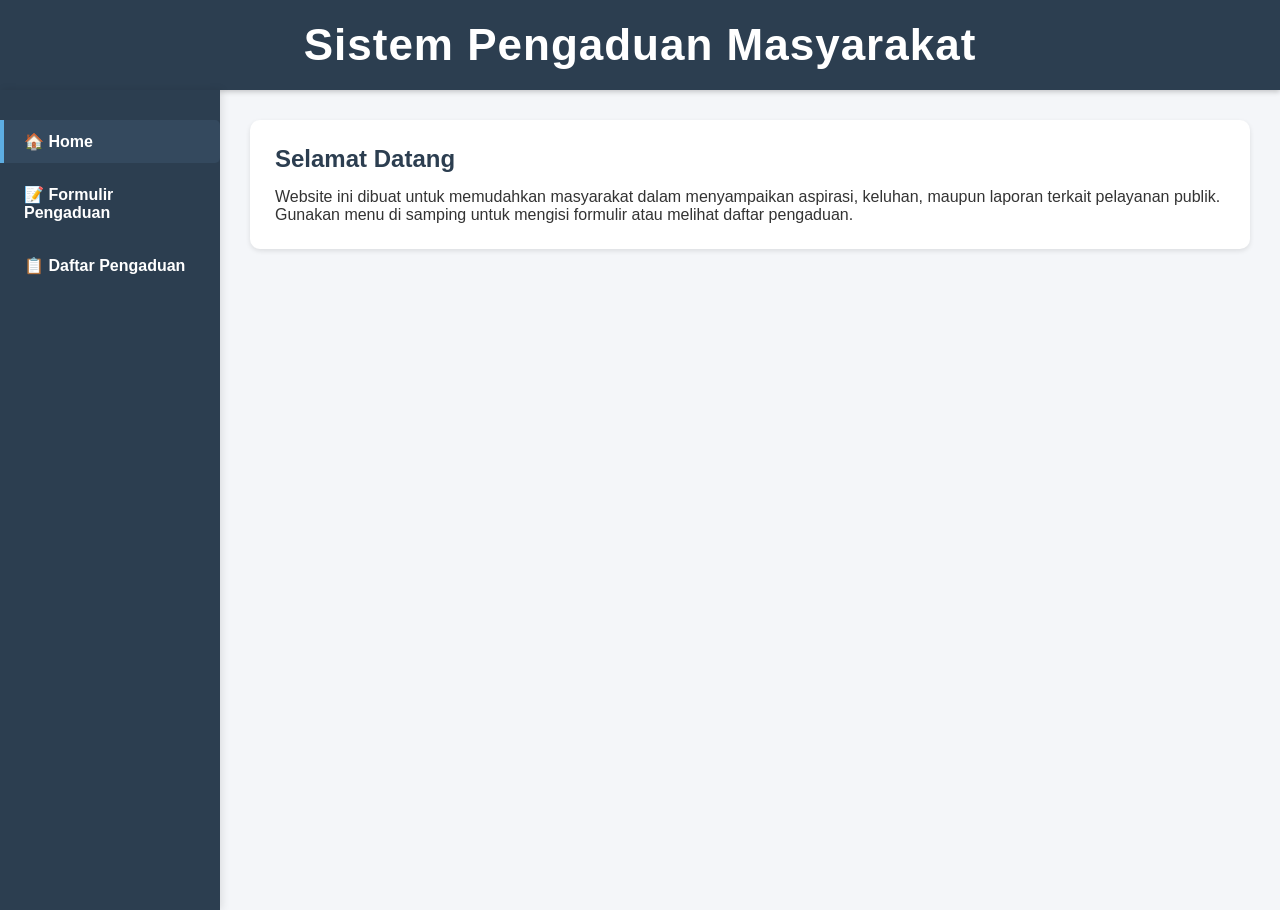
<file: pengaduan/index.html>
<!DOCTYPE html>
<html lang="id">

<head>
    <meta charset="UTF-8">
    <meta name="viewport" content="width=device-width, initial-scale=1.0">
    <title>Sistem Pengaduan Masyarakat</title>
    <link rel="stylesheet" href="style.css">
</head>

<body>
    <!-- Header Atas -->
    <header class="topbar">
        <h1>Sistem Pengaduan Masyarakat</h1>
    </header>

    <div class="wrapper">
        <!-- Sidebar -->
        <aside class="sidebar">
            <ul>
                <li><a href="#home" class="active">🏠 Home</a></li>
                <li><a href="#form">📝 Formulir Pengaduan</a></li>
                <li><a href="#list">📋 Daftar Pengaduan</a></li>
            </ul>
        </aside>

        <!-- Konten utama -->
        <main class="content">
            <!-- Home -->
            <section id="home" class="card">
                <h2>Selamat Datang</h2>
                <p>
                    Website ini dibuat untuk memudahkan masyarakat dalam menyampaikan aspirasi, keluhan, maupun laporan terkait pelayanan publik.
                </p>
                <p>Gunakan menu di samping untuk mengisi formulir atau melihat daftar pengaduan.</p>
            </section>

            <!-- Formulir -->
            <section id="form" class="card hidden">
                <h2>Formulir Pengaduan</h2>
                <form id="pengaduanForm">
                    <label for="nama">Nama Lengkap</label>
                    <input type="text" id="nama" placeholder="Masukkan nama Anda" required>

                    <label for="email">Email</label>
                    <input type="email" id="email" placeholder="contoh@email.com" required>

                    <label for="kategori">Kategori Pengaduan</label>
                    <select id="kategori" required>
            <option value="">-- Pilih Kategori --</option>
            <option>Infrastruktur</option>
            <option>Keamanan</option>
            <option>Kesehatan</option>
            <option>Pendidikan</option>
            <option>Lainnya</option>
          </select>

                    <label for="isi">Isi Pengaduan</label>
                    <textarea id="isi" rows="5" placeholder="Tulis pengaduan Anda..." required></textarea>

                    <button type="submit">Kirim Pengaduan</button>
                </form>
            </section>

            <!-- Daftar Pengaduan -->
            <section id="list" class="card hidden">
                <h2>Daftar Pengaduan</h2>
                <table id="tabelPengaduan">
                    <thead>
                        <tr>
                            <th>No</th>
                            <th>Nama</th>
                            <th>Kategori</th>
                            <th>Pengaduan</th>
                            <th>Status</th>
                            <th>Balasan</th>
                        </tr>
                    </thead>
                    <tbody></tbody>
                </table>
            </section>
        </main>
    </div>

    <script src="script.js"></script>
</body>

</html>
</file>
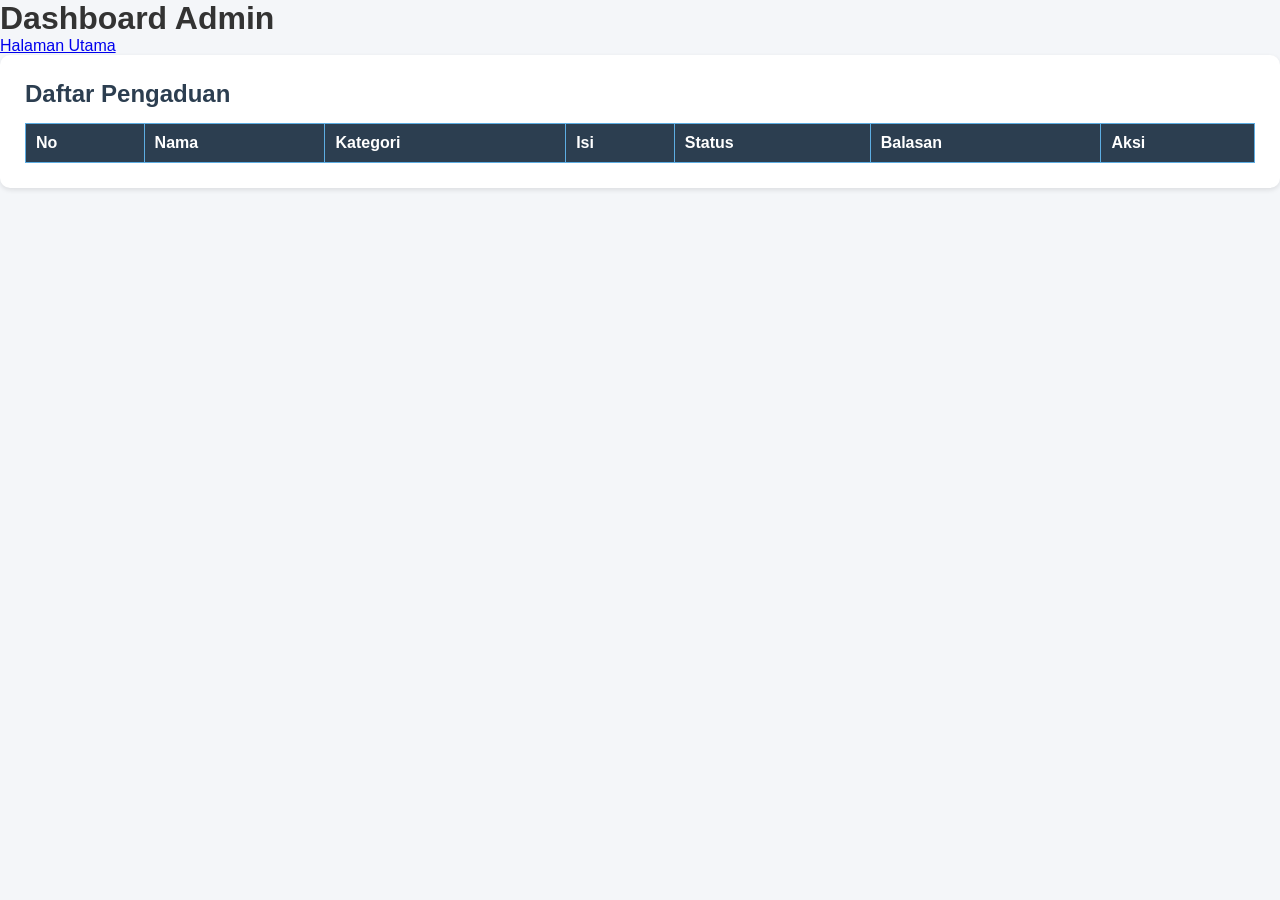
<file: pengaduan/admin.html>
<!DOCTYPE html>
<html lang="id">

<head>
    <meta charset="UTF-8">
    <title>Admin Pengaduan</title>
    <link rel="stylesheet" href="style.css">
</head>

<body>
    <header>
        <h1>Dashboard Admin</h1>
        <nav>
            <a href="index.html">Halaman Utama</a>
        </nav>
    </header>

    <div class="container">
        <section class="card">
            <h2>Daftar Pengaduan</h2>
            <table id="tabelAdmin">
                <thead>
                    <tr>
                        <th>No</th>
                        <th>Nama</th>
                        <th>Kategori</th>
                        <th>Isi</th>
                        <th>Status</th>
                        <th>Balasan</th>
                        <th>Aksi</th>
                    </tr>
                </thead>
                <tbody>
                    <!-- Data dari localStorage -->
                </tbody>
            </table>
        </section>
    </div>

    <script src="admin.js"></script>
</body>

</html>
</file>
<file: pengaduan/style.css>
/* RESET */

* {
    margin: 0;
    padding: 0;
    box-sizing: border-box;
    font-family: Arial, sans-serif;
}

body {
    background: #f4f6f9;
    color: #333;
}


/* HEADER ATAS */

.topbar {
    background: #2c3e50;
    color: white;
    text-align: center;
    padding: 20px;
    font-size: 22px;
    font-weight: bold;
    letter-spacing: 1px;
    box-shadow: 0 2px 5px rgba(0, 0, 0, 0.2);
}


/* LAYOUT UTAMA */

.wrapper {
    display: flex;
    min-height: calc(100vh - 80px);
}


/* SIDEBAR */

.sidebar {
    width: 220px;
    background: #2c3e50;
    color: white;
    padding: 20px 0;
    box-shadow: 2px 0 8px rgba(0, 0, 0, 0.1);
}

.sidebar ul {
    list-style: none;
}

.sidebar ul li {
    margin: 10px 0;
}

.sidebar ul li a {
    color: white;
    text-decoration: none;
    padding: 12px 20px;
    display: block;
    font-weight: bold;
    border-left: 4px solid transparent;
    transition: all 0.3s;
}

.sidebar ul li a:hover,
.sidebar ul li a.active {
    background: #34495e;
    border-left: 4px solid #5dade2;
    border-radius: 0 5px 5px 0;
}


/* KONTEN */

.content {
    flex: 1;
    padding: 30px;
}

.card {
    background: #fff;
    padding: 25px;
    border-radius: 10px;
    box-shadow: 0 2px 5px rgba(0, 0, 0, 0.1);
    margin-bottom: 20px;
}

h2 {
    margin-bottom: 15px;
    color: #2c3e50;
}


/* FORM */

form label {
    display: block;
    margin: 10px 0 5px;
    font-weight: bold;
}

form input,
form textarea,
form select {
    width: 100%;
    padding: 10px;
    border: 1px solid #5dade2;
    border-radius: 5px;
    margin-bottom: 15px;
}

form button {
    background: #3498db;
    color: white;
    padding: 10px 20px;
    border: none;
    border-radius: 5px;
    cursor: pointer;
}

form button:hover {
    background: #2c3e50;
}


/* TABEL */

table {
    width: 100%;
    border-collapse: collapse;
}

table th,
table td {
    border: 1px solid #5dade2;
    padding: 10px;
    text-align: left;
}

table th {
    background: #2c3e50;
    color: #fff;
}


/* HIDDEN CLASS */

.hidden {
    display: none;
}
</file>
